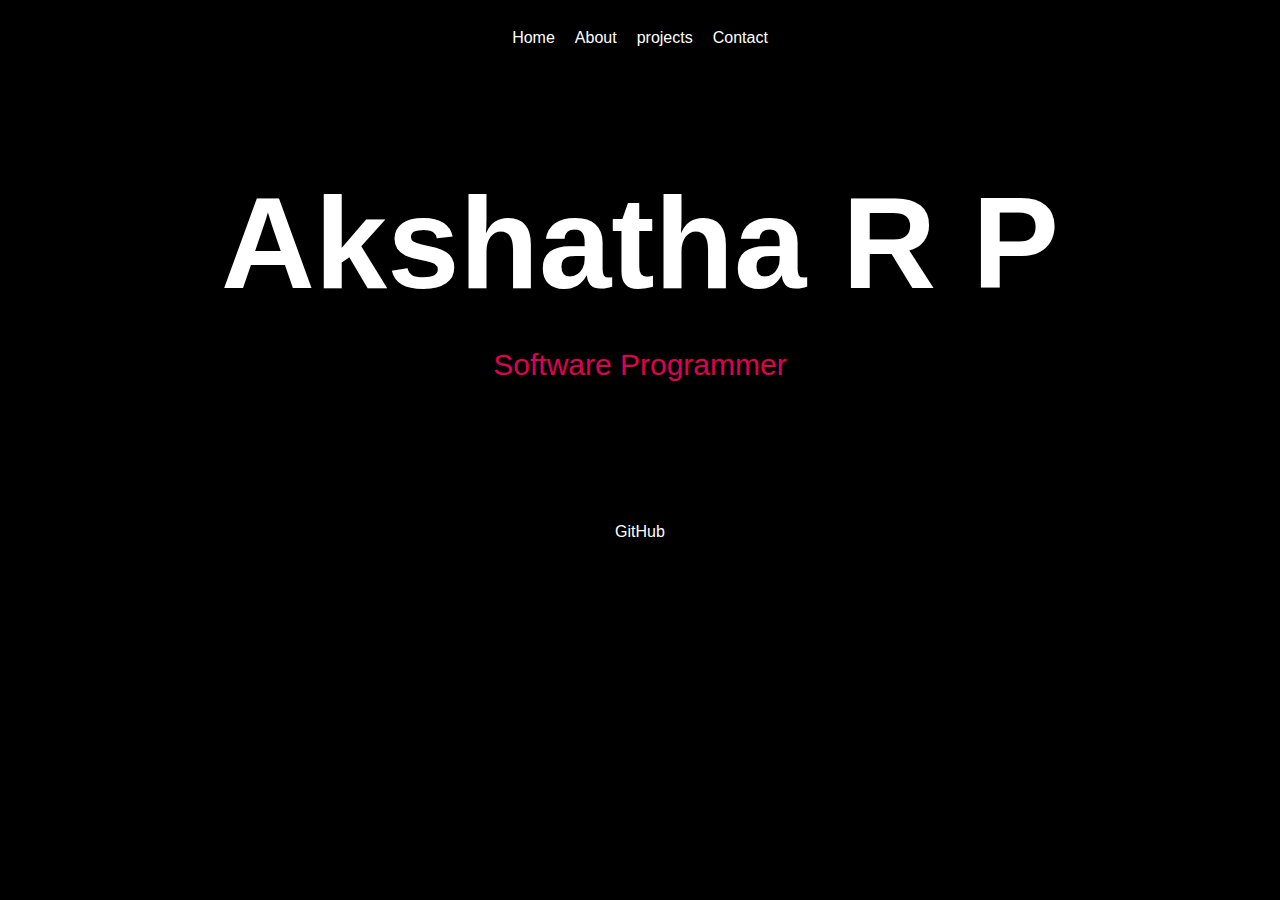
<file: portfolio/index.html>
<!DOCTYPE html>
<html lang="en">
<head>
    <meta charset="UTF-8">
    <meta name="viewport" content="width=device-width, initial-scale=1">
    <title>Akshatha Portfolio</title>
    <link rel="stylesheet" href="styles.css">
</head>
<body>
    

    <header class="index">
        <div class='hamburger'>
            <i class="fas fa-plus-ham"> </i>
        </div>
        <ul>
            <a href="index.html"><li>Home</li></a>
            <a href="about.html"><li>About</li></a>
            <a href="work.html"><li>projects</li></a>
            <a href="contact.html"><li>Contact</li></a>
        </ul>
        
    </header>

    <section class="hero-section">
        <h1>Akshatha R P</h1>
        <p id="whoami"> Software Programmer</p>
    </section>
   
    <footer>
        <ul>
            <a href="https://www.github.com/kubowania">
                <li>GitHub</li>
            </a>
        </ul>
    </footer>


</body>
</html>
</file>
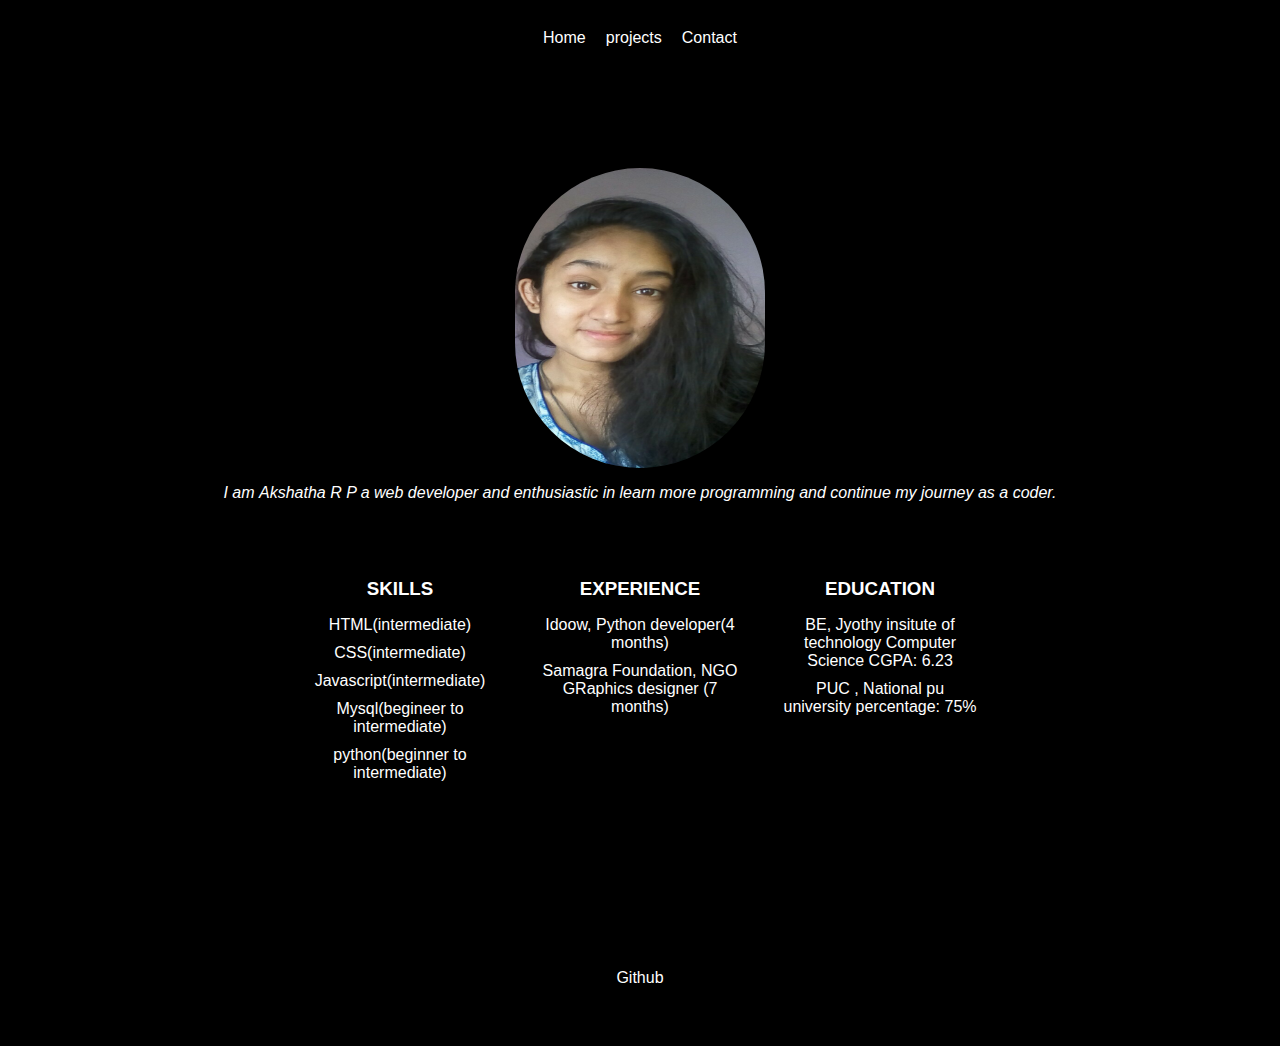
<file: portfolio/about.html>
<!DOCTYPE html>

<html>
    <head>
        <meta charset="utf-8">
        <meta http-equiv="X-UA-Compatible" content="IE=edge">
        <title>About Akshatha</title>
        <meta name="description" content="">
        <meta name="viewport" content="width=device-width, initial-scale=1">
        <link rel="stylesheet" href="styles.css">
    </head>
    <body>
        
        <header class="index">
            <nav> 
         
                <ul>
                    <a href="index.html"><li>Home</li></a>
            
                    <a href="work.html"><li>projects</li></a>
                    <a href="contact.html"><li>Contact</li></a>
                </ul>
            </nav>
        </header>

        <section class="hero-section">
            <img src="Screenshot_2019-06-01-20-10-10.png" alt=" my photo">
            <p> <em>I am <strong> Akshatha R P a web developer </strong> and enthusiastic in learn more programming and continue my journey as a coder.</em></p>
     
        <div class="about-card">
            <div class="skills">
                <h3 id="skills1">SKILLS</h3>
               
                <ul id="skills">
                    <li>HTML(intermediate)</li>
                    <li>CSS(intermediate)</li>
                    <li>Javascript(intermediate)</li>
                    <li>Mysql(begineer to intermediate) </li>
                    <li>python(beginner to intermediate)</li>
                </ul>  
            </div>
              
            <div class="experience">
                <h3 class="experience1">EXPERIENCE</h3>
              
                    <ul id="experience">
                    <li>Idoow, Python developer(4 months) </li> 
                    <li>Samagra Foundation, NGO  GRaphics designer (7 months) </li> 
                    </ul>
                
            </div>
              
            <div class="education">
                <h3 class="education1">EDUCATION</h3>
              
                    <ul id="education">
                    <li>BE, Jyothy insitute of technology  Computer Science CGPA: 6.23</li>
                    <li>PUC , National pu university percentage: 75% </li>
                </ul> 
            </div>
        </div>
        
        </section>
        <footer>
            <ul>
                <a href="https://www.github.com/kubowania">
                <li>Github</li>
            </ul>
        </footer>
        
        
        <script src="" async defer></script>
    </body>
</html>
</file>
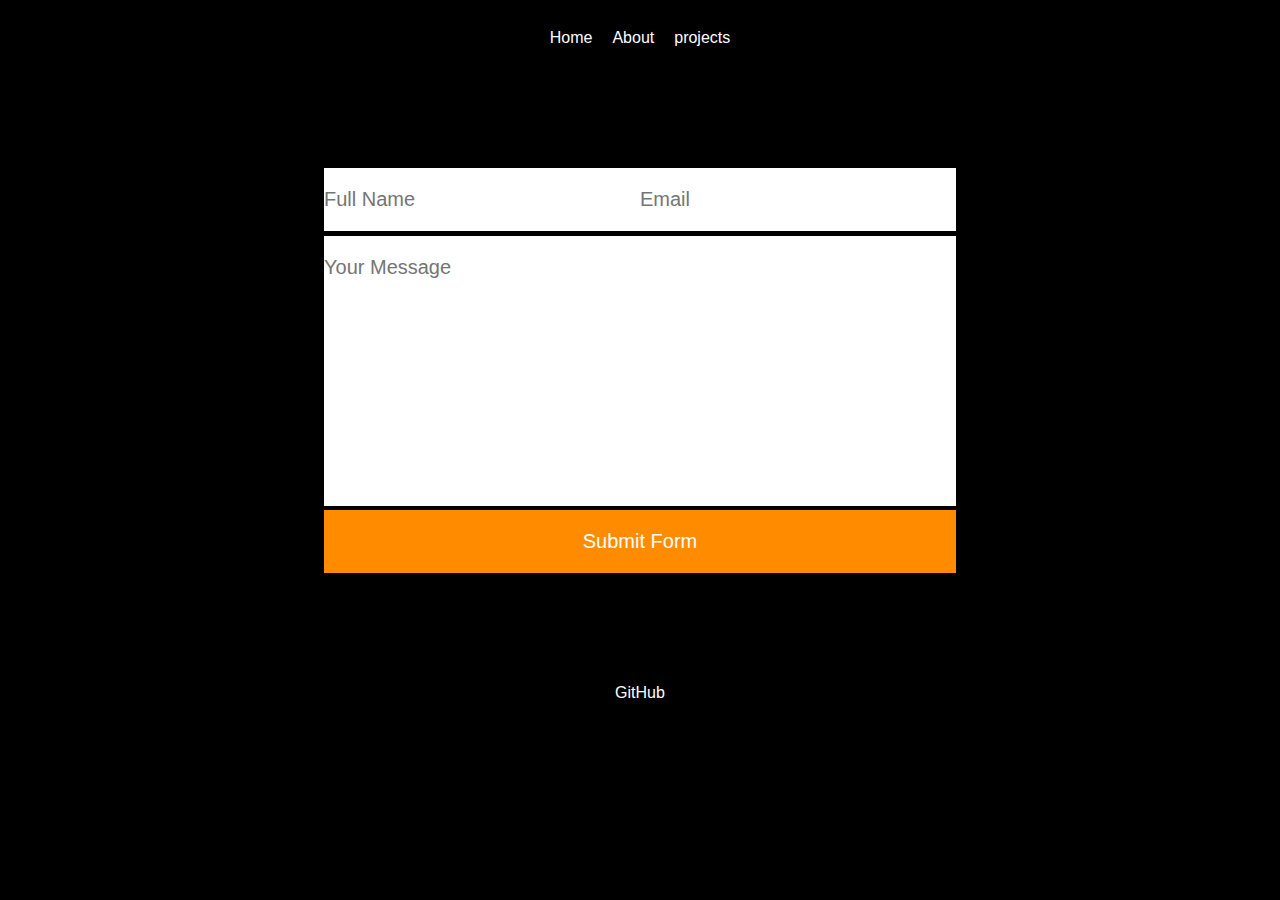
<file: portfolio/contact.html>
<!DOCTYPE html>
<html lang="en">
<head>
    <meta charset="UTF-8">
    <meta name="viewport" content="width=device-width, initial-scale=1">
    <title>Contact Akshatha  </title>
    <link rel="stylesheet" href="styles.css">
</head>
<body>

    <header class="index">
        <ul>
            <a href="index.html"><li>Home</li></a>
            <a href="about.html"><li>About</li></a>
            <a href="work.html"><li>projects</li></a>
           
        </ul>
    </header>

    <section>
        <div class="form-submit">
           
            <form  target="_blank" action="https://formsubmit.co/akshatharp1999@gmail.com" method="POST">
                <input type="hidden" name="_captcha" value="false">
                
                <div class="form-row">
                    <input name="name" class="form-control" placeholder="Full Name" required>
                    <input name="email" class="form-control" placeholder="Email" required>
                </div>
                <textarea placeholder="Your Message" name="message" rows="10" required></textarea>
                <button type="submit">Submit Form</button>
            </form>
        </div>

      
            <button id="download-cv"> Download Resume</button>
 
    </section>


    <footer >
        <ul>
            
            <a href="https://www.github.com/kubowania">
                <li>GitHub</li>
            </a>
           
        </ul>
    </footer>

</body>
</html>
</file>
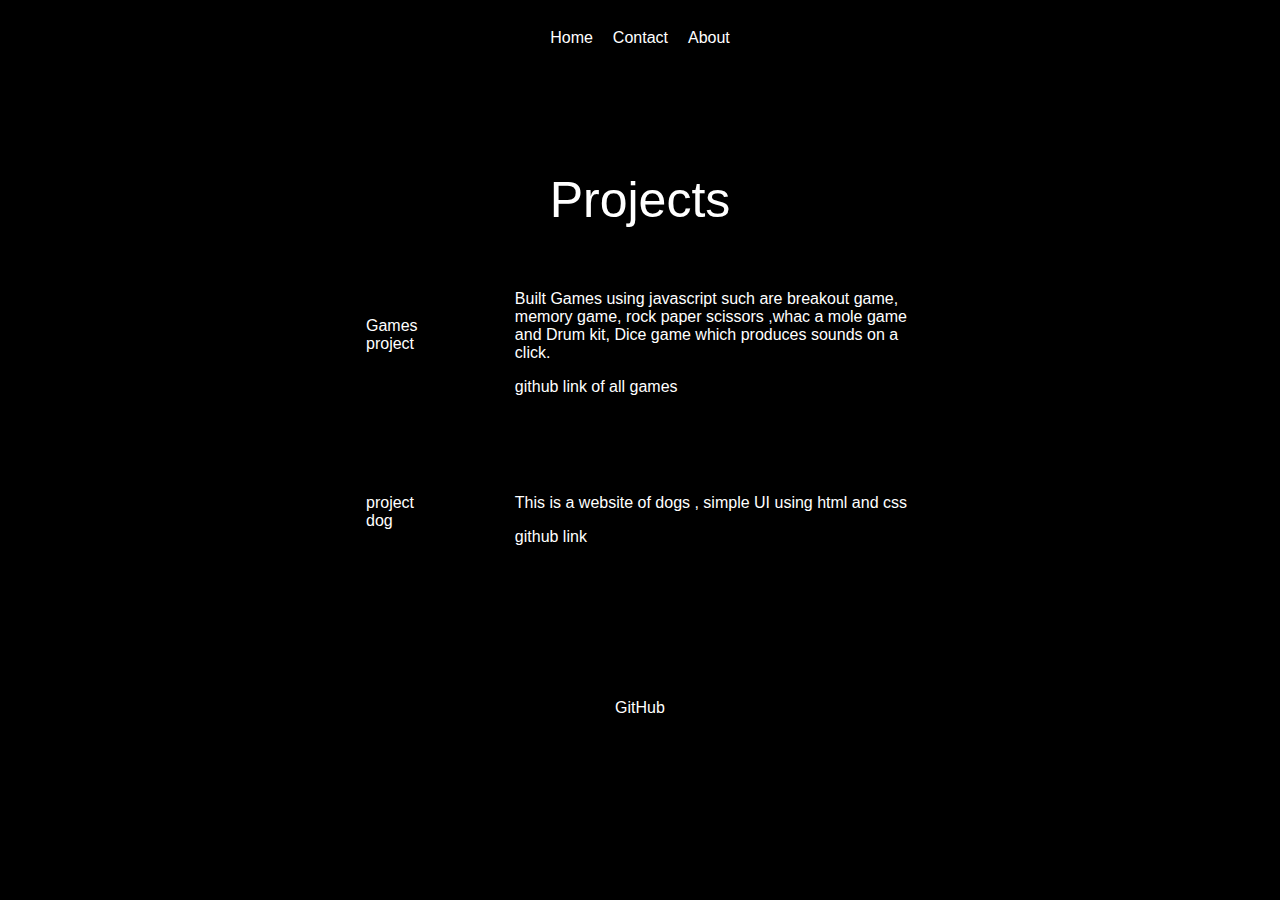
<file: portfolio/work.html>
<!DOCTYPE html>
<html lang="en">
<head>
    <meta charset="UTF-8">
    <meta name="viewport" content="width=device-width, initial-scale=1">
    <title>Akshatha project</title>
  <link rel="stylesheet" href="styles.css">
</head>
<body>
  <header class="index">
    <ul>
      <a href="index.html"><li>Home</li></a>
      <a href="contact.html"><li>Contact</li></a>
      <a href="about.html"><li>About</li></a>

    </ul>
  </header>

  <section>
    <h2 class="subtitle">Projects</h2>
    <table class="work-details">
      <tr class="work-table">
        <td>Games project</td>
        <td>
          <p>Built Games using javascript such are <span>breakout game, 
            memory game, rock paper scissors ,whac a mole game and 
            Drum kit, Dice game</span> which produces sounds on a click.
          </p>
          <a href="https://github.com/Akshatharp1999/javascript-projects">github link of all games</a>

        </td>
      </tr >
      <tr class="work-table">
        <td>project dog </td>
        <td>
        <p> This is a website of dogs , simple UI using html and css </p>
          <a href="https://github.com/Akshatharp1999/javascript-web-development">github link</a>
        </td>
      </tr>
      
    </table>
  </section>

  <footer class="sub-pages-footer">
    <ul>
    
      <a href="https://www.github.com/akshatharp1999">
        <li>GitHub</li>
      </a>
      
    </ul>
  </footer>
</body>
</html>
</file>
<file: portfolio/styles.css>
body {
    background-color: rgb(0, 0, 0);
    color: rgb(255,255,255);
    font-family:'Segoe UI', Tahoma, Geneva, Verdana, sans-serif;
    font-weight: 300;
}
.logo{ 
    width: 40px;
    height:40px;
    margin: 15px;
    border-radius:50px;
    background-color: rgba(255, 0, 93, 0.897);
}
img{
    width:250px;
    height:300px;
    border-radius:200px;
}
.index{
    display:flex;
    justify-content: center;
    margin:100px;
    margin-top:0px;

}


header {
    display: flex;
    justify-content: center;
}

header ul {
    display: flex;
    justify-content: center;
}

li {
    list-style: none;
    margin: 5px 10px;
}

h1 {
    font-size: 130px;
    font-weight: 700;
    margin: 0;
}
h1:hover{
    color:rgb(0, 255, 200);
}
h2 {
    margin: 3px;
    font-weight: 300;
    text-align: center;
}
#whoami{
    font-size: 30px;
    font-weight:lighter;
    color: rgba(255, 0, 93, 0.897);
}
h3 {
    margin: 0;
}

.subtitle {
    font-size: 50px;
}

section {
    display: flex;
    flex-direction: column;
    align-items: center;
}

.hero-section {
    margin-top: 0px;
    text-align:center;
}



footer {
    margin-top: 60px;
    bottom: 200px;
    left: 0;
    display: flex;
    flex-direction: column;
   
}

footer ul {
    display: flex;
    justify-content: center;
    padding: 30px;
    align-items: center;
    align-content: center;
}



a {
    text-decoration: none;
    color: rgb(255,255,255);
}


@media only screen and (max-width: 650px) {
    h1{
        font-size:90px;
    }
    #whoami{
        font-size: 25px;
       
    }
}



a:hover {
    color: rgb(255, 196, 0);
    font-weight:bold ;
}

/*work page*/

.work-details {
    width: 50%;
}
.work-table:hover{
    background-color: rgba(255, 0, 93, 0.897);
   
}
.work-details td {
    padding: 40px;
    
}
.website{
    display:flex;
    flex-direction: column;
    
    
}

.website:hover{
    background-color:rgba(255, 149, 0, 0.629);
    color:black;
}
@media only screen and (max-width: 600px) {
    .work-details {
        width: 80%;
    }

    .work-details td {
        padding: 5px;
    }
}

/*about me*/

.about-me {
    width: 50%;
    text-align: center;
    display: flex;
    flex-direction: column;
    align-items: center;
}

.about-me img {
    height: 200px;
    border-radius: 50%;
    margin: 40px 10px 10px 10px;
}

.about-card{
    display:flex;
    justify-content: center;
    margin:50px;
    justify-items: center;
}
.skills{
    width:220px;
    height: auto;
    margin:10px;
    font-weight: 100;
    
}
#skills:hover{
    font-weight:bolder;
    color:black;
}
.skills:hover{
    background-color: rgb(255, 140, 0);
    color:white;
    padding-top: 25px;
}

.experience{
    width:220px;
    height: auto;
    margin:10px;
    font-weight: 200;
}
.experience:hover{
    background-color: rgb(255, 140, 0);
    color:white;
    padding-top: 25px;
}
#experience:hover{
    font-weight:bolder;
    color:black;
}

.education{
    width:220px;
    height: auto;
    margin:10px;
    font-weight: 200;
}
.education:hover{
    background-color: rgb(255, 140, 0);
    color:white;
    padding-top: 25px;
}
#education:hover{
    font-weight:bolder;
    color:black;
  
}
ul{
    list-style: none;
    text-align: center;
    padding: 0%;
}
.about-card li{
    margin-top:10px;
    margin-bottom:10px ;
}
span:hover{
  color:rgb(255, 230, 0);
  font-weight:bold;
}

@media only screen and (max-width: 650px) {
    .about-card{
        display:flex;
        flex-direction: column;
        justify-content: center;
        margin:20px;
        justify-items: center;
    }
}


/* contact page */

.form-submit {
    width: 50%;
}

.form-submit form {
    width: 100%;
}

.form-submit .form-row {
    display: flex;
    justify-content: space-between;
}

.form-row .form-control {
    width: 50%;
    border: none;
    font-size: 20px;
    padding: 5px;
    font-family: 'Josefin Sans', sans-serif;
    padding: 20px 0;
}

.form-row .form-control:focus,
.form-submit textarea:focus {
    outline: 0;
    background-color: rgb(249, 234, 185);
}

.form-submit textarea {
    font-family: 'Josefin Sans', sans-serif;
    width: 100%;
    border: none;
    padding: 0;
    resize: none;
    margin-top: 5px;
    font-size: 20px;
    padding: 20px 0;
}

form button {
    width: 100%;
    background-color: rgb(255, 140, 0);
    color:white;
    color: rgb(255,255,255);
    border: none;
    font-family: 'Josefin Sans', sans-serif;
    padding: 20px;
    font-size: 20px;
}

#download-cv{
    margin-top:30px;
    height: 50px;
    width:200px;
    text-align: center;
    font-size: 15px;
    background-color: rgb(0, 255, 200);
    color:rgb(0, 0, 0);
    font-weight:bold;
    display:none;
}
@media only screen and (max-width: 600px) {
    .form-submit {
        width: 80%;
    }

    .form-submit .form-row {
        display: flex;
        flex-direction: column;
    }

    .form-row .form-control {
        width: 100%;
        margin-top: 5px;
    }
}


@media only screen and (max-width: 1000px) {
    .hamburger {
        display: block;
        border: 0;
        background-color: transparent;
        color: white;
        font-size: 30px;
        margin: 20px;
        align-self: flex-end;
    }
}
</file>
